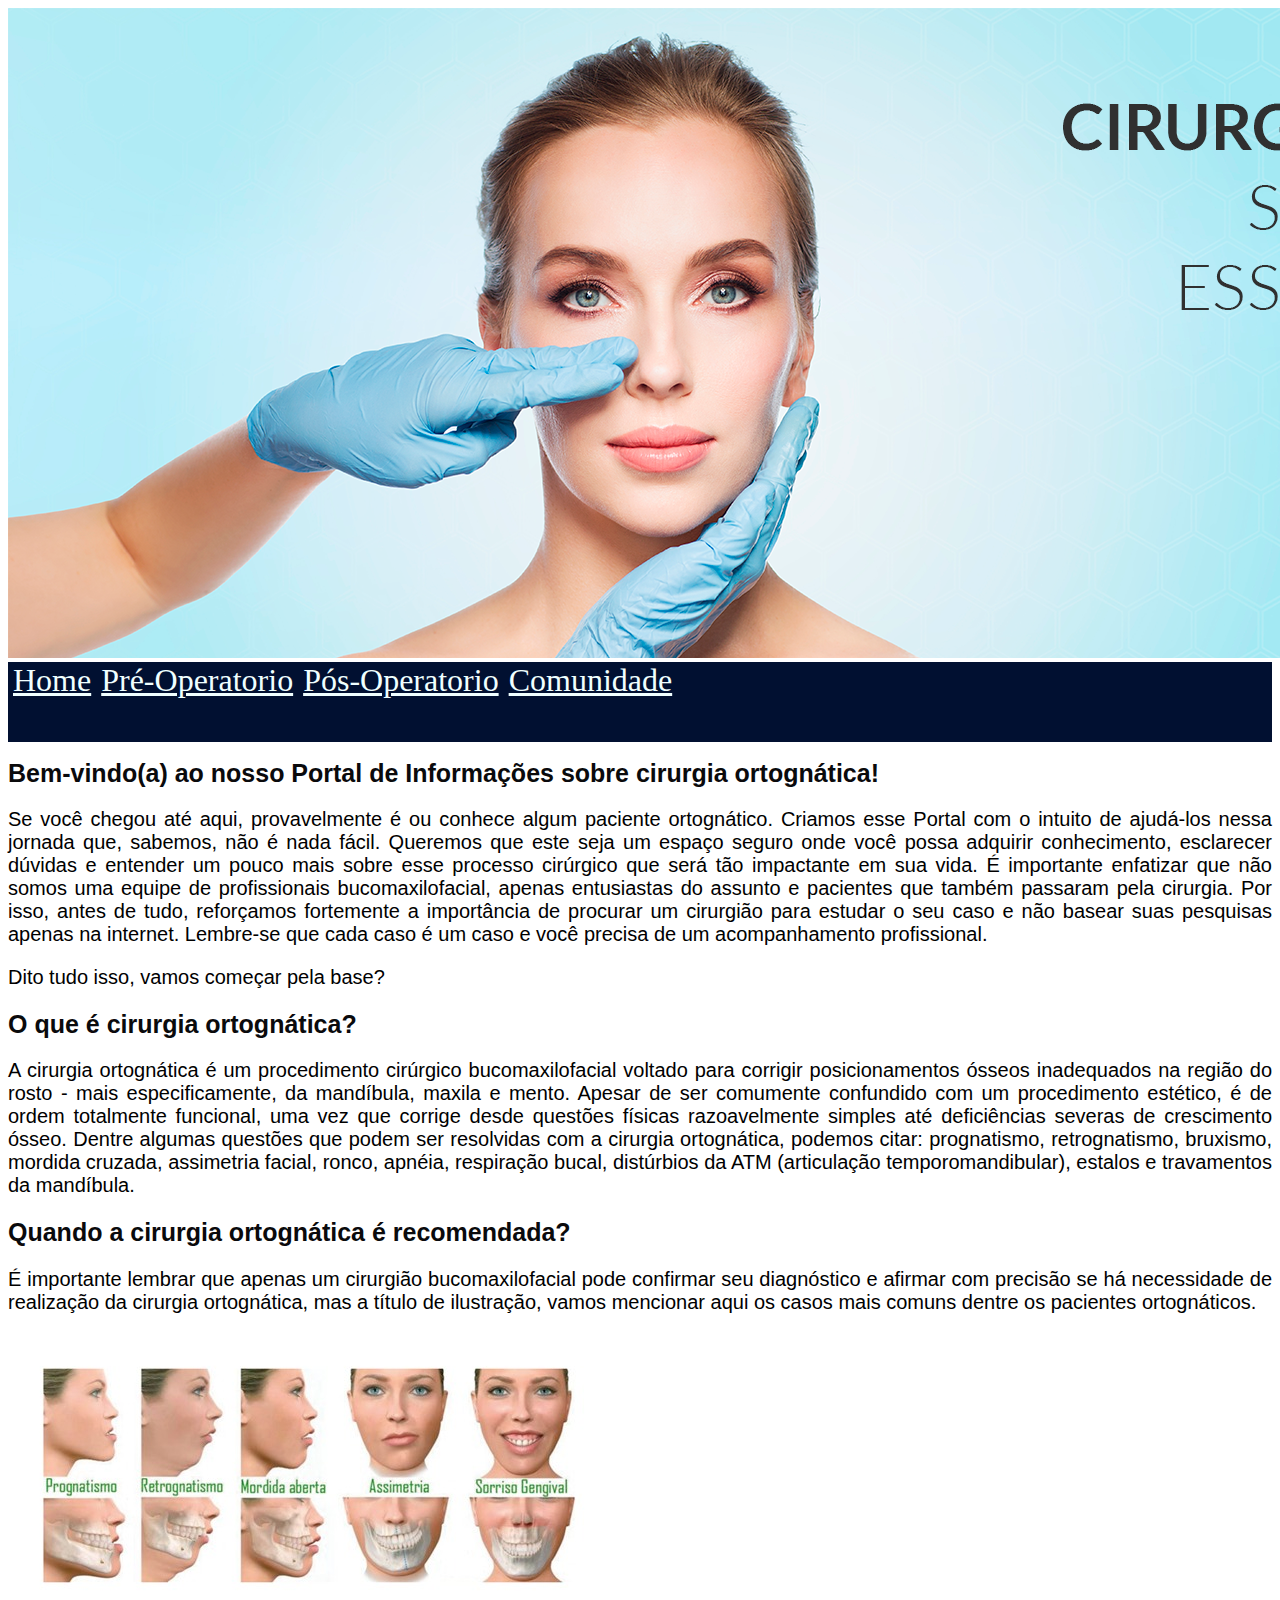
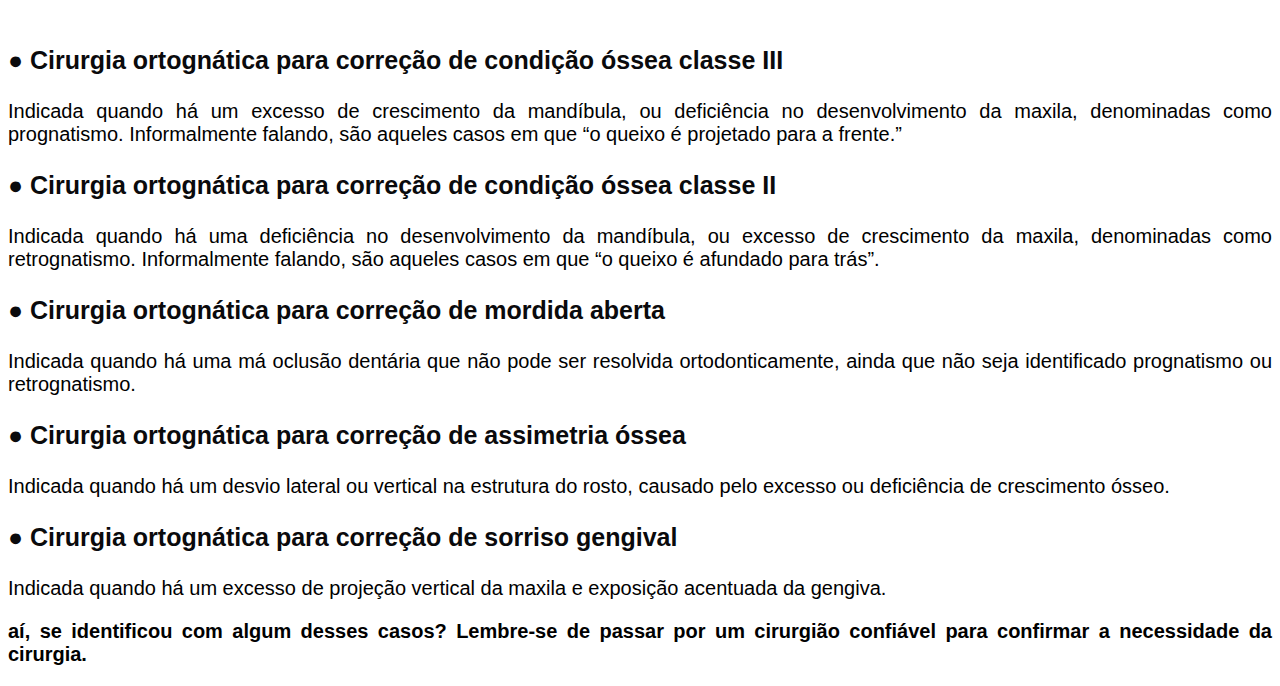
<file: docs/index.html>
<!DOCTYPE html>
<html lang="pt-br">
<head>
    <meta charset="UTF-8">
    <meta http-equiv="X-UA-Compatible" content="IE=edge">
    <meta name="viewport" content="width=device-width, initial-scale=1.0">
    <title>Cirurgia Ortognática</title>
    <style>
        p{
            text-align: justify;
        }
    </style>    

    <link rel="stylesheet" href="./css/style.css">

</head>
<body>
    
    <div>
        <img src="./assets/coimg.png" alt="bil"> 
    </div>

    <ul>
        <li><a href="./index.html">Home</a></li>
        <li><a href="./index1.html">Pré-Operatorio</a></li>
        <li><a href="./index2.html">Pós-Operatorio</a></li>
        <li><a href="https://m.facebook.com/groups/145168205551830?group_view_referrer=search">Comunidade</a></li>
    </ul>
<h1> Bem-vindo(a) ao nosso Portal de Informações sobre cirurgia ortognática! </h1>
<p>Se você chegou até aqui, provavelmente é ou conhece algum paciente ortognático. Criamos esse Portal com o intuito de ajudá-los nessa jornada que, sabemos, não é nada fácil. Queremos que este seja um espaço seguro onde você possa adquirir conhecimento, esclarecer dúvidas e entender um pouco mais sobre esse processo cirúrgico que será tão impactante em sua vida. 
É importante enfatizar que não somos uma equipe de profissionais bucomaxilofacial, apenas entusiastas do assunto e pacientes que também passaram pela cirurgia. Por isso, antes de tudo, reforçamos fortemente a importância de procurar um cirurgião para estudar o seu caso e não basear suas pesquisas apenas na internet. Lembre-se que cada caso é um caso e você precisa de um acompanhamento profissional.
</p>
<p>Dito tudo isso, vamos começar pela base?<p>
    <h1>
    


<h2> O que é cirurgia ortognática? </h2>
        <p style="text-align: justify;">A cirurgia ortognática é um procedimento cirúrgico bucomaxilofacial voltado para corrigir posicionamentos ósseos inadequados na região do rosto - mais especificamente, da mandíbula, maxila e mento. Apesar de ser comumente confundido com um procedimento estético, é de ordem totalmente funcional, uma vez que corrige desde questões físicas razoavelmente simples até deficiências severas de crescimento ósseo. Dentre algumas questões que podem ser resolvidas com a cirurgia ortognática, podemos citar: prognatismo, retrognatismo, bruxismo, mordida cruzada, assimetria facial, ronco, apnéia, respiração bucal, distúrbios da ATM (articulação temporomandibular), estalos e travamentos da mandíbula. 
    </p>

<h2>Quando a cirurgia ortognática é recomendada?</h2>
<p>
    É importante lembrar que apenas um cirurgião bucomaxilofacial pode confirmar seu diagnóstico e afirmar com precisão se há necessidade de realização da cirurgia ortognática, mas a título de ilustração, vamos mencionar aqui os casos mais comuns dentre os pacientes ortognáticos.
</p>

<img src="./assets/imagem site.jpeg" alt="site">

<h3>●	Cirurgia ortognática para correção de condição óssea classe III</h3>
<p>
 Indicada quando há um excesso de crescimento da mandíbula, ou deficiência no desenvolvimento da maxila, denominadas como prognatismo. Informalmente falando, são aqueles casos em que “o queixo é projetado para a frente.”
</p>
<h3>●	Cirurgia ortognática para correção de condição óssea classe II</h3>
<p>
    Indicada quando há uma deficiência no desenvolvimento da mandíbula, ou excesso de crescimento da maxila, denominadas como retrognatismo. Informalmente falando, são aqueles casos em que “o queixo é afundado para trás”. 
</p>
<h3>●	Cirurgia ortognática para correção de mordida aberta</h3>
<p>Indicada quando há uma má oclusão dentária que não pode ser resolvida ortodonticamente, ainda que não seja identificado prognatismo ou retrognatismo.</p>
<h3>●	Cirurgia ortognática para correção de assimetria óssea</h3>
<p>Indicada quando há um desvio lateral ou vertical na estrutura do rosto, causado pelo excesso ou deficiência de crescimento ósseo.</p>
<h3>●	Cirurgia ortognática para correção de sorriso gengival</h3>
<p>Indicada quando há um excesso de projeção vertical da maxila e exposição acentuada da gengiva.</p>

<p><span style="font-weight: 900;" >aí, se identificou com algum desses casos? Lembre-se de passar por um cirurgião confiável para confirmar a necessidade da cirurgia.</span></p>





</body>

</html>
</file>
<file: docs/css/style.css>
h1 {
    color: rgb(10, 10, 12);
    font-family: 'Franklin Gothic Medium', sans-serif;  
    font-size: 25px;
}

h2 {  color: rgb(10, 10, 12);
    font-family: 'Franklin Gothic Medium', sans-serif;
    font-size: 25px;
}

h3 {
    color: rgb(10, 10, 12);
    font-family: 'Franklin Gothic Medium', sans-serif;
    font-size: 25px;
}

p {
   
    font-family: 'Franklin Gothic Medium', sans-serif;
    font-size: 20px;
}
 

ul {
    list-style-type: none;
    margin: 0;
    padding: 0;
    background: 0 rgb(1, 16, 49);
    height: 80px;
    display: flex;
    font-size: 2em;

}

ul li a {
    padding: 5px;
    color: azure;
}

.container a {
    padding: 20px;
    border:d 0px;
    border-radius: 100px;
}

.imagem img {
    width: 100%;
    height: 50%;
    margin: 0;
    padding: 0;
  
}

.imagem3 img{
    width: 100%;
    height: 450px;
    margin: 0;
    padding: 0px;
    font-size: 10em;
    font-family: 'Ninuto', sans-serif;
}
.imagem{
    width: 100%;
    margin: 0;
    padding: 0px;
}

.imagem4 img {
    width: 100%;
    height: 60vh;
    margin: 0;
    padding: 0;
}
</file>
